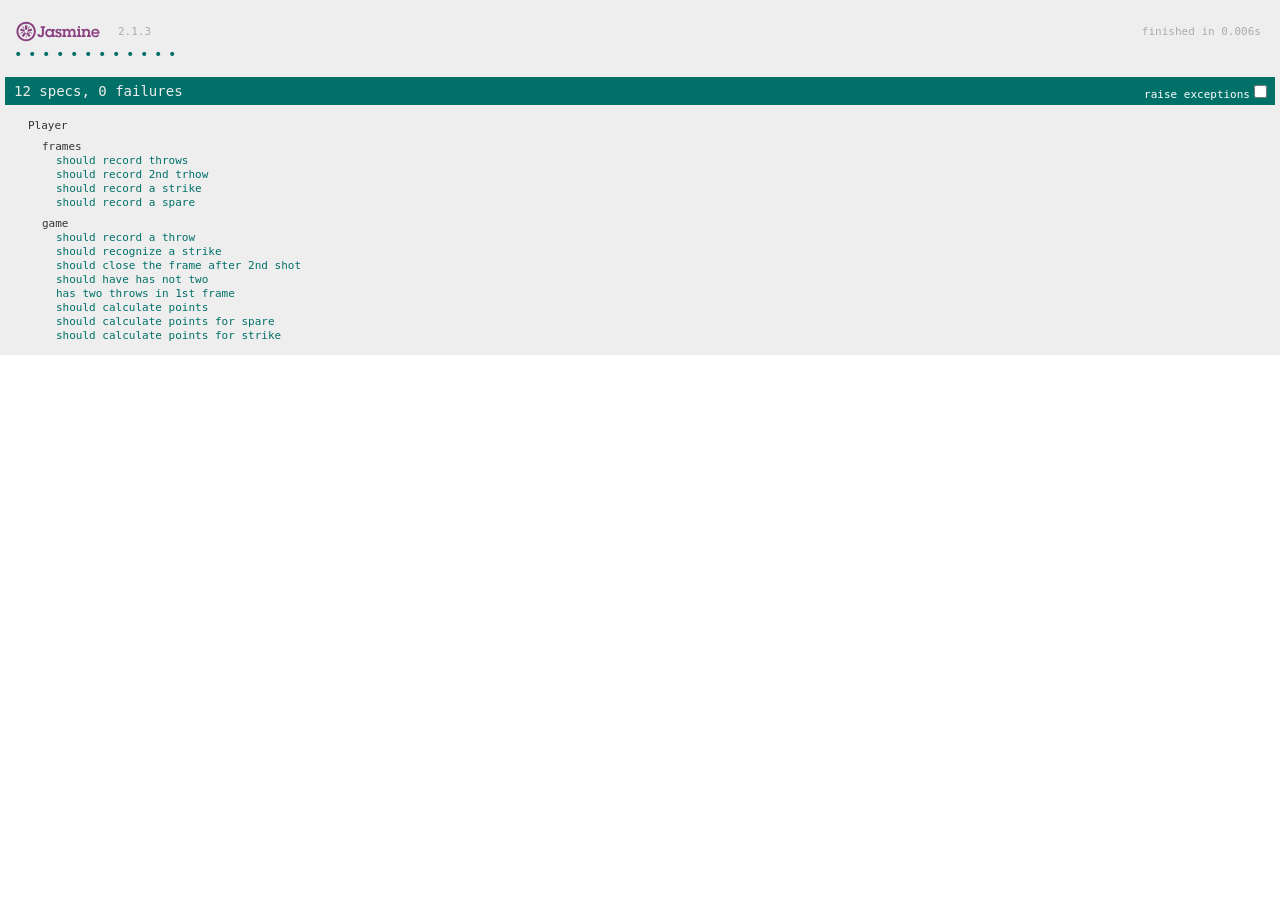
<file: SpecRunner.html>
<!DOCTYPE html>
<html>
<head>
  <meta charset="utf-8">
  <title>Jasmine Spec Runner v2.1.3</title>

  <link rel="shortcut icon" type="image/png" href="lib/jasmine-2.1.3/jasmine_favicon.png">
  <link rel="stylesheet" href="lib/jasmine-2.1.3/jasmine.css">

  <script src="lib/jasmine-2.1.3/jasmine.js"></script>
  <script src="lib/jasmine-2.1.3/jasmine-html.js"></script>
  <script src="lib/jasmine-2.1.3/boot.js"></script>

  <!-- include source files here... -->
  <script src="js/Player.js"></script>

  <!-- include spec files here... -->
  <script src="spec/PlayerSpec.js"></script>

</head>

<body>
</body>
</html>
</file>
<file: lib/jasmine-2.1.3/jasmine.css>
body { overflow-y: scroll; }

.jasmine_html-reporter { background-color: #eeeeee; padding: 5px; margin: -8px; font-size: 11px; font-family: Monaco, "Lucida Console", monospace; line-height: 14px; color: #333333; }
.jasmine_html-reporter a { text-decoration: none; }
.jasmine_html-reporter a:hover { text-decoration: underline; }
.jasmine_html-reporter p, .jasmine_html-reporter h1, .jasmine_html-reporter h2, .jasmine_html-reporter h3, .jasmine_html-reporter h4, .jasmine_html-reporter h5, .jasmine_html-reporter h6 { margin: 0; line-height: 14px; }
.jasmine_html-reporter .banner, .jasmine_html-reporter .symbol-summary, .jasmine_html-reporter .summary, .jasmine_html-reporter .result-message, .jasmine_html-reporter .spec .description, .jasmine_html-reporter .spec-detail .description, .jasmine_html-reporter .alert .bar, .jasmine_html-reporter .stack-trace { padding-left: 9px; padding-right: 9px; }
.jasmine_html-reporter .banner { position: relative; }
.jasmine_html-reporter .banner .title { background: url('[data-uri]') no-repeat; background: url('[data-uri]') no-repeat, none; -webkit-background-size: 100%; -moz-background-size: 100%; -o-background-size: 100%; background-size: 100%; display: block; float: left; width: 90px; height: 25px; }
.jasmine_html-reporter .banner .version { margin-left: 14px; position: relative; top: 6px; }
.jasmine_html-reporter .banner .duration { position: absolute; right: 14px; top: 6px; }
.jasmine_html-reporter #jasmine_content { position: fixed; right: 100%; }
.jasmine_html-reporter .version { color: #aaaaaa; }
.jasmine_html-reporter .banner { margin-top: 14px; }
.jasmine_html-reporter .duration { color: #aaaaaa; float: right; }
.jasmine_html-reporter .symbol-summary { overflow: hidden; *zoom: 1; margin: 14px 0; }
.jasmine_html-reporter .symbol-summary li { display: inline-block; height: 8px; width: 14px; font-size: 16px; }
.jasmine_html-reporter .symbol-summary li.passed { font-size: 14px; }
.jasmine_html-reporter .symbol-summary li.passed:before { color: #007069; content: "\02022"; }
.jasmine_html-reporter .symbol-summary li.failed { line-height: 9px; }
.jasmine_html-reporter .symbol-summary li.failed:before { color: #ca3a11; content: "\d7"; font-weight: bold; margin-left: -1px; }
.jasmine_html-reporter .symbol-summary li.disabled { font-size: 14px; }
.jasmine_html-reporter .symbol-summary li.disabled:before { color: #bababa; content: "\02022"; }
.jasmine_html-reporter .symbol-summary li.pending { line-height: 17px; }
.jasmine_html-reporter .symbol-summary li.pending:before { color: #ba9d37; content: "*"; }
.jasmine_html-reporter .symbol-summary li.empty { font-size: 14px; }
.jasmine_html-reporter .symbol-summary li.empty:before { color: #ba9d37; content: "\02022"; }
.jasmine_html-reporter .exceptions { color: #fff; float: right; margin-top: 5px; margin-right: 5px; }
.jasmine_html-reporter .bar { line-height: 28px; font-size: 14px; display: block; color: #eee; }
.jasmine_html-reporter .bar.failed { background-color: #ca3a11; }
.jasmine_html-reporter .bar.passed { background-color: #007069; }
.jasmine_html-reporter .bar.skipped { background-color: #bababa; }
.jasmine_html-reporter .bar.errored { background-color: #ca3a11; }
.jasmine_html-reporter .bar.menu { background-color: #fff; color: #aaaaaa; }
.jasmine_html-reporter .bar.menu a { color: #333333; }
.jasmine_html-reporter .bar a { color: white; }
.jasmine_html-reporter.spec-list .bar.menu.failure-list, .jasmine_html-reporter.spec-list .results .failures { display: none; }
.jasmine_html-reporter.failure-list .bar.menu.spec-list, .jasmine_html-reporter.failure-list .summary { display: none; }
.jasmine_html-reporter .running-alert { background-color: #666666; }
.jasmine_html-reporter .results { margin-top: 14px; }
.jasmine_html-reporter.showDetails .summaryMenuItem { font-weight: normal; text-decoration: inherit; }
.jasmine_html-reporter.showDetails .summaryMenuItem:hover { text-decoration: underline; }
.jasmine_html-reporter.showDetails .detailsMenuItem { font-weight: bold; text-decoration: underline; }
.jasmine_html-reporter.showDetails .summary { display: none; }
.jasmine_html-reporter.showDetails #details { display: block; }
.jasmine_html-reporter .summaryMenuItem { font-weight: bold; text-decoration: underline; }
.jasmine_html-reporter .summary { margin-top: 14px; }
.jasmine_html-reporter .summary ul { list-style-type: none; margin-left: 14px; padding-top: 0; padding-left: 0; }
.jasmine_html-reporter .summary ul.suite { margin-top: 7px; margin-bottom: 7px; }
.jasmine_html-reporter .summary li.passed a { color: #007069; }
.jasmine_html-reporter .summary li.failed a { color: #ca3a11; }
.jasmine_html-reporter .summary li.empty a { color: #ba9d37; }
.jasmine_html-reporter .summary li.pending a { color: #ba9d37; }
.jasmine_html-reporter .description + .suite { margin-top: 0; }
.jasmine_html-reporter .suite { margin-top: 14px; }
.jasmine_html-reporter .suite a { color: #333333; }
.jasmine_html-reporter .failures .spec-detail { margin-bottom: 28px; }
.jasmine_html-reporter .failures .spec-detail .description { background-color: #ca3a11; }
.jasmine_html-reporter .failures .spec-detail .description a { color: white; }
.jasmine_html-reporter .result-message { padding-top: 14px; color: #333333; white-space: pre; }
.jasmine_html-reporter .result-message span.result { display: block; }
.jasmine_html-reporter .stack-trace { margin: 5px 0 0 0; max-height: 224px; overflow: auto; line-height: 18px; color: #666666; border: 1px solid #ddd; background: white; white-space: pre; }
</file>
